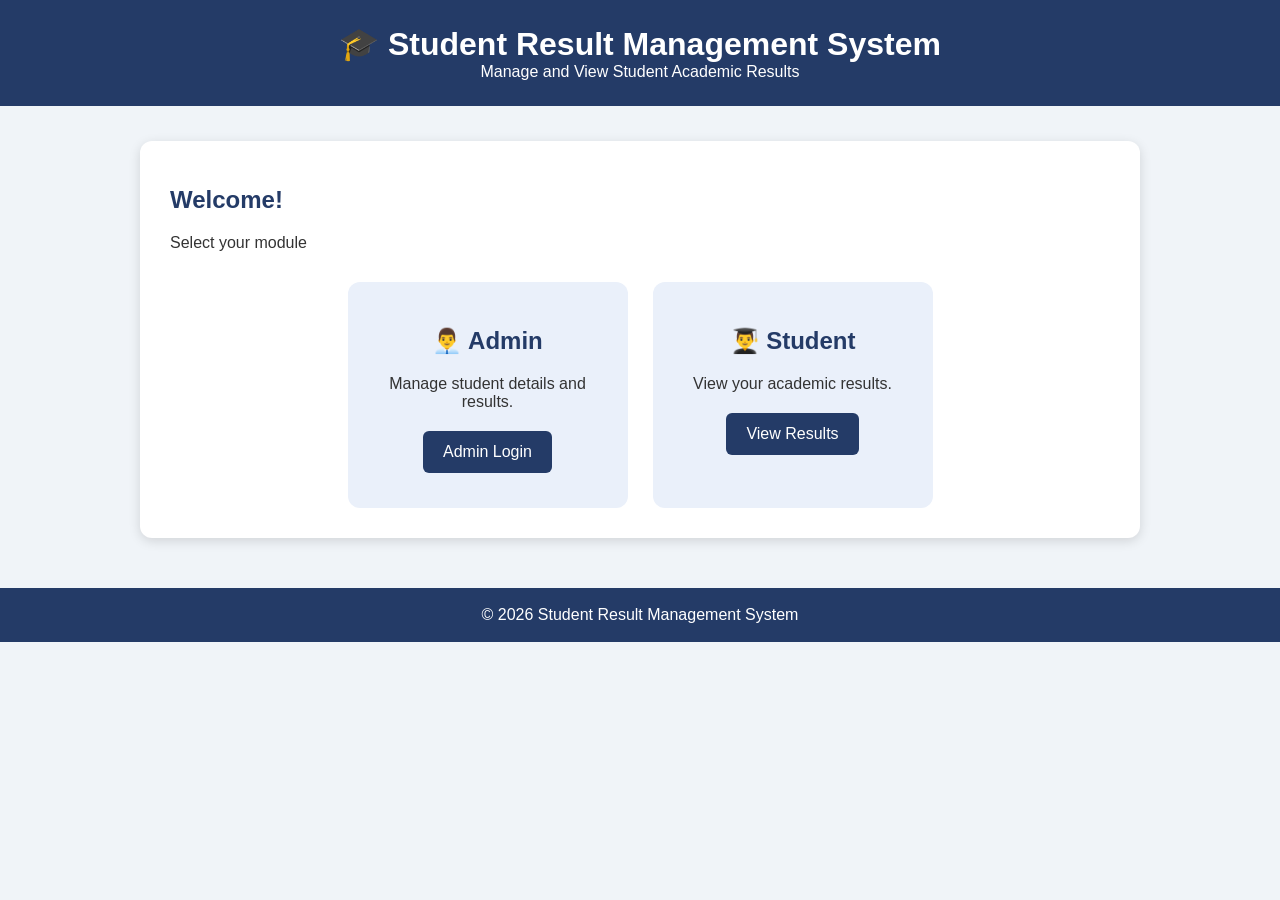
<file: index.html>
<!DOCTYPE html>
<html>
<head>
    <title>Student Result Management</title>
    <link rel="stylesheet" href="style.css">
</head>
<body>

<header>
    <h1>🎓 Student Result Management System</h1>
    <p>Manage and View Student Academic Results</p>
</header>

<div class="container">
    <h2>Welcome!</h2>
    <p>Select your module</p>

    <div class="menu">
        <div class="card">
            <h2>👨‍💼 Admin</h2>
            <p>Manage student details and results.</p>
            <a href="admin.html" class="btn">Admin Login</a>
        </div>

        <div class="card">
            <h2>👨‍🎓 Student</h2>
            <p>View your academic results.</p>
            <a href="student.html" class="btn">View Results</a>
        </div>
    </div>
</div>

<footer>
    <p>© 2026 Student Result Management System</p>
</footer>

</body>
</html>
</file>
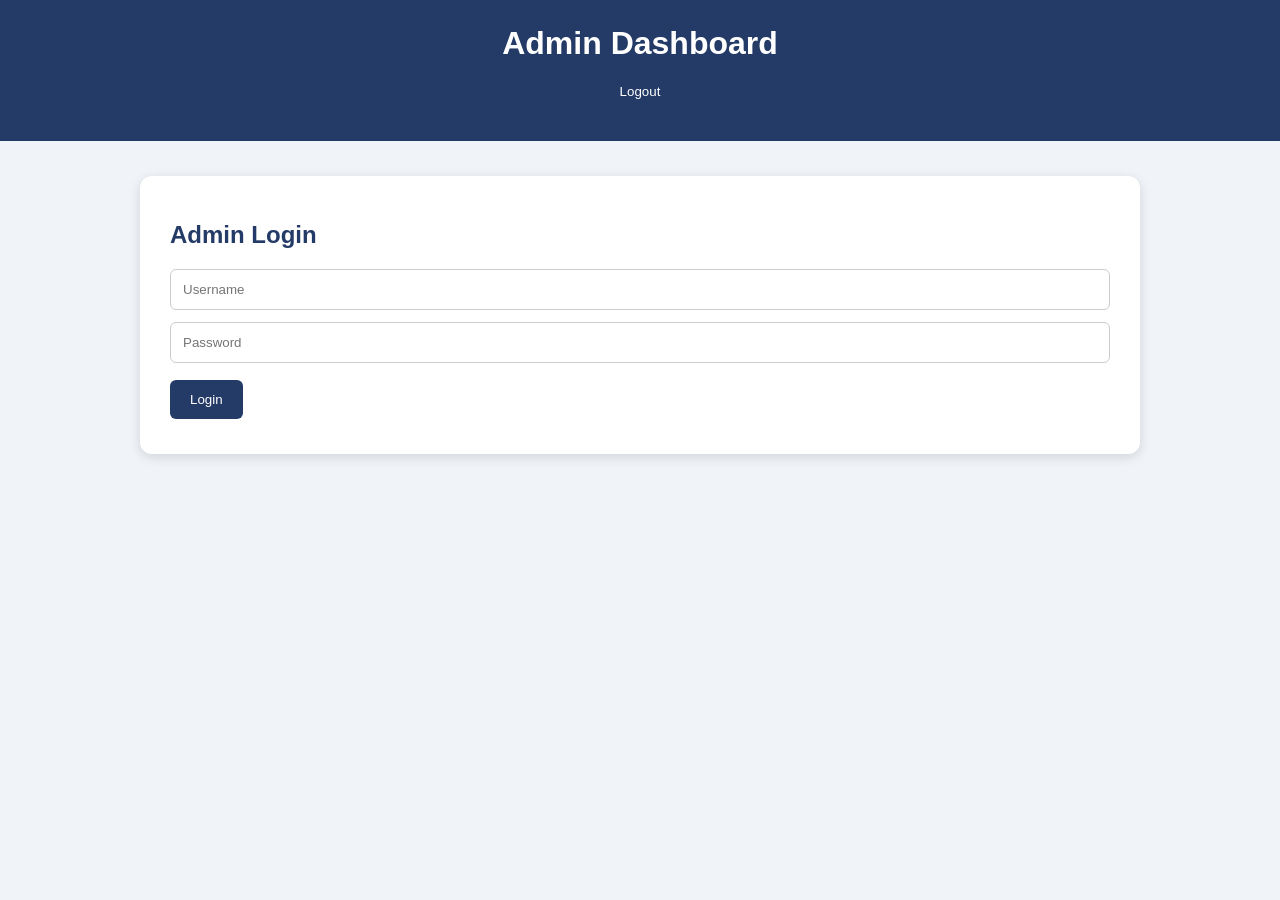
<file: admin.html>
<!DOCTYPE html>
<html>
<head>
    <title>Admin Dashboard</title>
    <link rel="stylesheet" href="style.css">
</head>
<body>

<header>
    <h1>Admin Dashboard</h1>
    <button onclick="logout()">Logout</button>
</header>

<div class="container" id="loginSection">
    <h2>Admin Login</h2>
    <input type="text" id="adminUser" placeholder="Username">
    <input type="password" id="adminPass" placeholder="Password">
    <button onclick="adminLogin()">Login</button>
    <p id="loginMessage"></p>
</div>

<div class="container" id="dashboard" style="display:none">
    <h2>Add Student Result</h2>

    <input type="text" id="roll" placeholder="Roll Number">
    <input type="text" id="name" placeholder="Student Name">
    <input type="text" id="course" placeholder="Course">

    <input type="number" id="mark1" placeholder="Subject 1 Marks" min="0" max="100">
    <input type="number" id="mark2" placeholder="Subject 2 Marks" min="0" max="100">
    <input type="number" id="mark3" placeholder="Subject 3 Marks" min="0" max="100">

    <button onclick="addStudent()" id="saveButton">Add Result</button>

    <h2>Student Records</h2>

    <input type="text" id="searchAdmin"
    placeholder="Search by Roll Number"
    oninput="displayStudents()">

    <div class="table-container">
        <table>
            <thead>
                <tr>
                    <th>Roll No</th>
                    <th>Name</th>
                    <th>Course</th>
                    <th>Total</th>
                    <th>Percentage</th>
                    <th>Grade</th>
                    <th>Action</th>
                </tr>
            </thead>
            <tbody id="studentTable"></tbody>
        </table>
    </div>
</div>

<script src="script.js"></script>
</body>
</html>
</file>
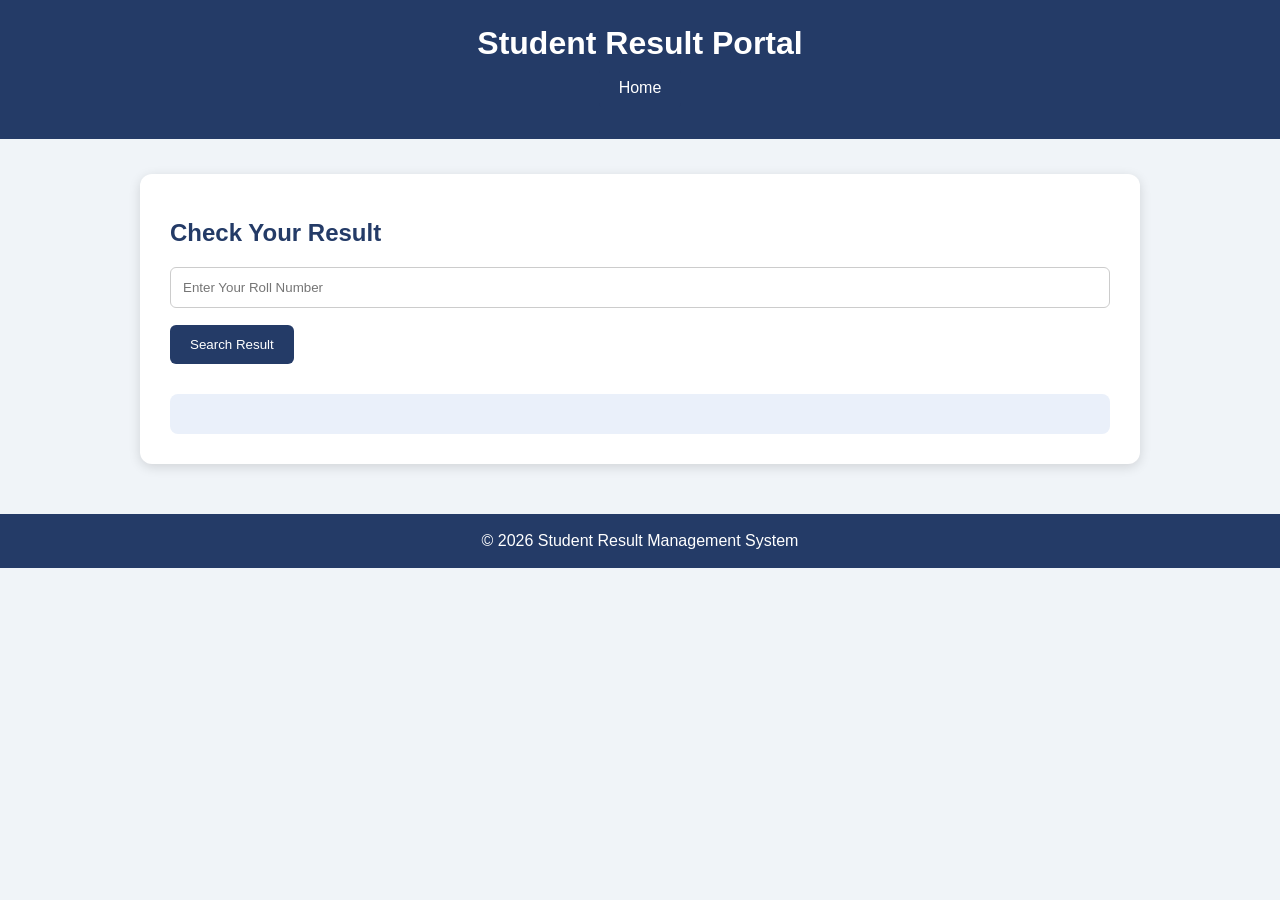
<file: student.html>
<!DOCTYPE html>
<html>
<head>
    <title>Student Results</title>
    <link rel="stylesheet" href="style.css">
</head>
<body>

<header>
    <h1>Student Result Portal</h1>
    <a href="index.html" class="btn">Home</a>
</header>

<div class="container">
    <h2>Check Your Result</h2>

    <input type="text" id="studentRoll"
    placeholder="Enter Your Roll Number">

    <button onclick="searchResult()">Search Result</button>

    <div id="result"></div>
</div>

<footer>
    <p>© 2026 Student Result Management System</p>
</footer>

<script src="script.js"></script>
</body>
</html>
</file>
<file: style.css>
* {
    margin: 0;
    padding: 0;
    box-sizing: border-box;
}

body {
    font-family: Arial, sans-serif;
    background: #f0f4f8;
    color: #333;
}

header {
    background: #243b67;
    color: white;
    text-align: center;
    padding: 25px;
}

header button {
    margin-top: 10px;
}

.container {
    background: white;
    width: 85%;
    max-width: 1000px;
    margin: 35px auto;
    padding: 30px;
    border-radius: 12px;
    box-shadow: 0 3px 12px #0002;
}

h2 {
    color: #243b67;
    margin-bottom: 20px;
    margin-top: 15px;
}

.menu {
    display: flex;
    justify-content: center;
    gap: 25px;
    margin-top: 30px;
    flex-wrap: wrap;
}

.card {
    background: #eaf0fa;
    padding: 30px;
    width: 280px;
    text-align: center;
    border-radius: 12px;
}

.card p {
    margin: 15px 0;
}

input {
    display: block;
    width: 100%;
    padding: 12px;
    margin: 12px 0;
    border: 1px solid #ccc;
    border-radius: 6px;
}

button, .btn {
    background: #243b67;
    color: white;
    padding: 12px 20px;
    border: none;
    border-radius: 6px;
    cursor: pointer;
    text-decoration: none;
    display: inline-block;
    margin: 5px 0;
}

button:hover, .btn:hover {
    background: #4169a8;
}

.table-container {
    overflow-x: auto;
}

table {
    width: 100%;
    border-collapse: collapse;
    margin-top: 20px;
    min-width: 650px;
}

th, td {
    border: 1px solid #ddd;
    padding: 12px;
    text-align: center;
}

th {
    background: #243b67;
    color: white;
}

tr:nth-child(even) {
    background: #f2f5fa;
}

#result {
    margin-top: 25px;
    padding: 20px;
    background: #eaf0fa;
    border-radius: 8px;
}

footer {
    background: #243b67;
    color: white;
    text-align: center;
    padding: 18px;
    margin-top: 50px;
}

@media(max-width: 600px) {
    .container {
        width: 95%;
        padding: 18px;
    }

    .menu {
        flex-direction: column;
        align-items: center;
    }

    .card {
        width: 100%;
    }
}
</file>
